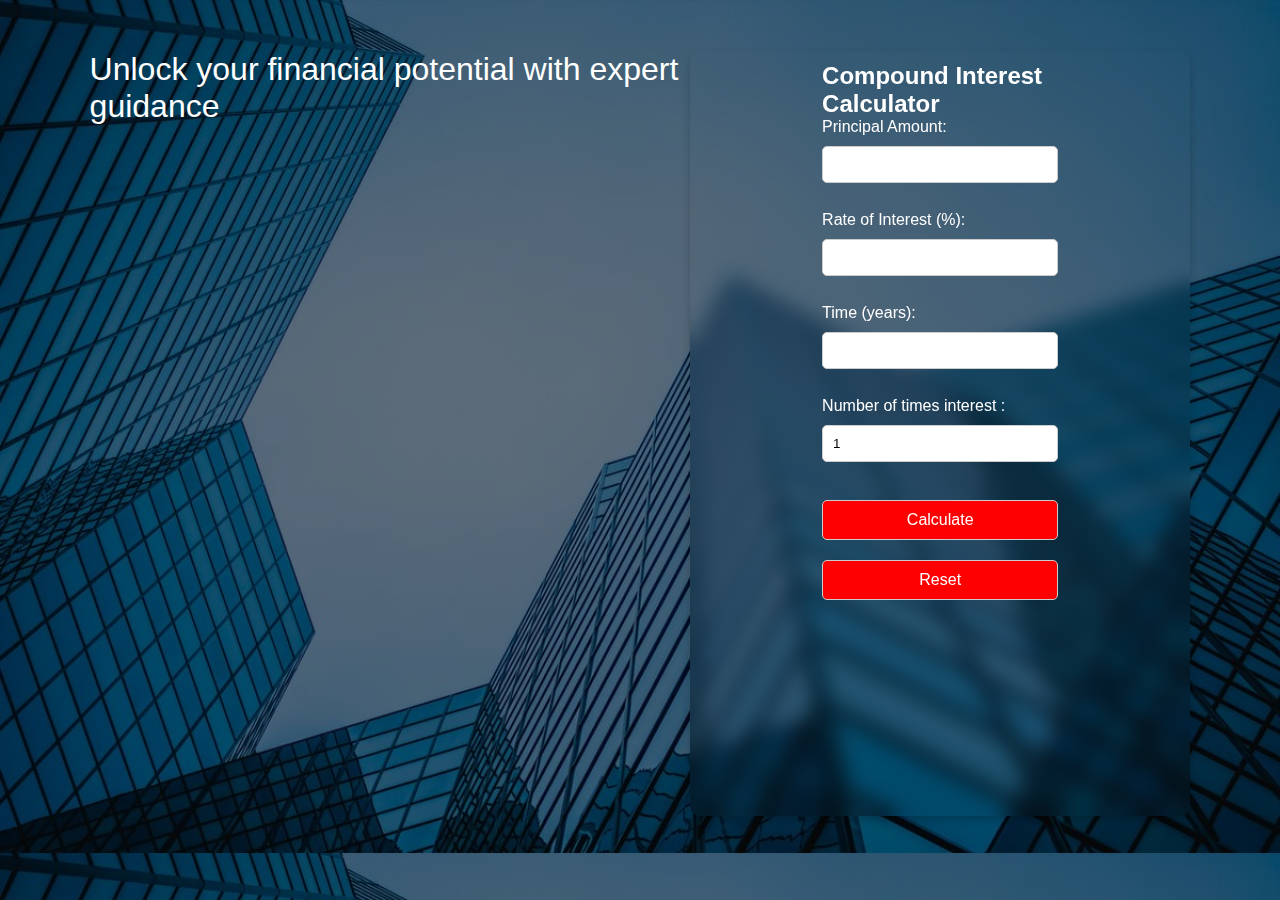
<file: compoundinterest.html>
<!DOCTYPE html>
<html lang="en">
<head>
    <link rel="stylesheet" href="compoundinterest.css">
    <meta charset="UTF-8">
    <meta name="viewport" content="width=device-width, initial-scale=1.0">
    <title>compound interest calculator</title>
</head>
<body>
    <div class="hero-section">
        <h1>Unlock your financial potential with expert guidance</h1>
    <div class="calculator">
        <h2>Compound Interest Calculator</h2>
        <form id="interestForm">
            <label for="principal">Principal Amount:</label>
            <input type="number" id="principal" name="principal" required><br><br>
            <label for="rate">Rate of Interest (%):</label>
            <input type="number" id="rate" name="rate" required>
            <br><br>
            <label for="time">Time (years):</label>
            <input type="number" id="time" name="time" required>
            <br><br>
            <label for="n">Number of times interest :</label>
            <input type="number" id="n" name="n" value="1" required>
            <br><br>
            <button type="button" onclick="calculateInterest()">Calculate</button>
            <button type="reset" onclick="resetForm()">Reset</button>
        </form>
        <p id="result"></p>
    </div>
    </div>


    <script>
          function calculateInterest() {
            let principal = document.getElementById("principal").value;
            let rate = document.getElementById("rate").value / 100;
            let time = document.getElementById("time").value;
            let n = document.getElementById("n").value;
            let result = document.getElementById("result");
            let compoundInterest = principal * (1 + rate) ** time;
            result.innerHTML = "The compound interest is: " + (compoundInterest - principal).toFixed(2);
        }
        function resetForm() {
            document.getElementById("result").innerHTML = "";
        }
    </script>
</body>
</html>
</file>
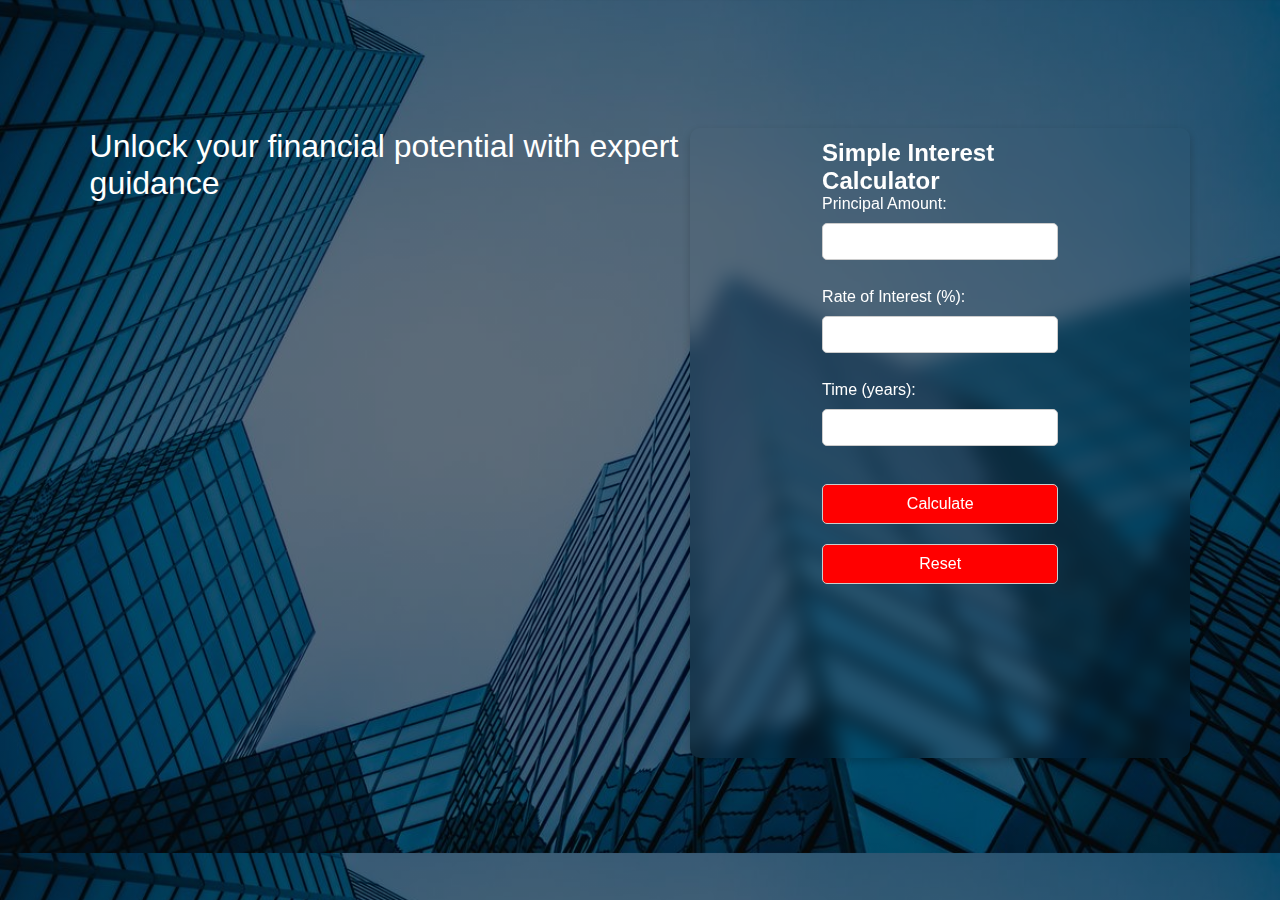
<file: simpleinterest.html>
<!DOCTYPE html>
<html lang="en">
<head>
    <link rel="stylesheet" href="simpleinterest.css">
    <meta charset="UTF-8">
    <meta name="viewport" content="width=device-width, initial-scale=1.0">
    <title>simple interest calculator</title>
</head>
<body>
    <div class="hero-section">
        <h1>Unlock your financial potential with expert guidance</h1>

    <div class="calculator">
        <h2>Simple Interest Calculator</h2>
        <form id="interestForm">
            <label for="principal">Principal Amount:</label>
            <input type="number" id="principal" name="principal" required><br><br>
            <label for="rate">Rate of Interest (%):</label>
            <input type="number" id="rate" name="rate" required>
            <br><br>
            <label for="time">Time (years):</label>
            <input type="number" id="time" name="time" required>
            <br><br>
            <button type="button" onclick="calculateInterest()">Calculate</button>
        </form>
        <button type="reset" onclick="resetForm()">Reset</button>
        <p id="result"></p>
    </div>
    </div>

    <script>
        function calculateInterest() {
            let principal = document.getElementById("principal").value;
            let rate = document.getElementById("rate").value;
            let time = document.getElementById("time").value;
            let result = document.getElementById("result");
            let interest = (principal * rate * time) / 100;
            result.innerHTML = "The simple interest is: " + interest;
        }
        function resetForm() {
            document.getElementById("interestForm").reset();
            document.getElementById("result").innerHTML = "";
        }
    </script>
</body>
</html>
</file>
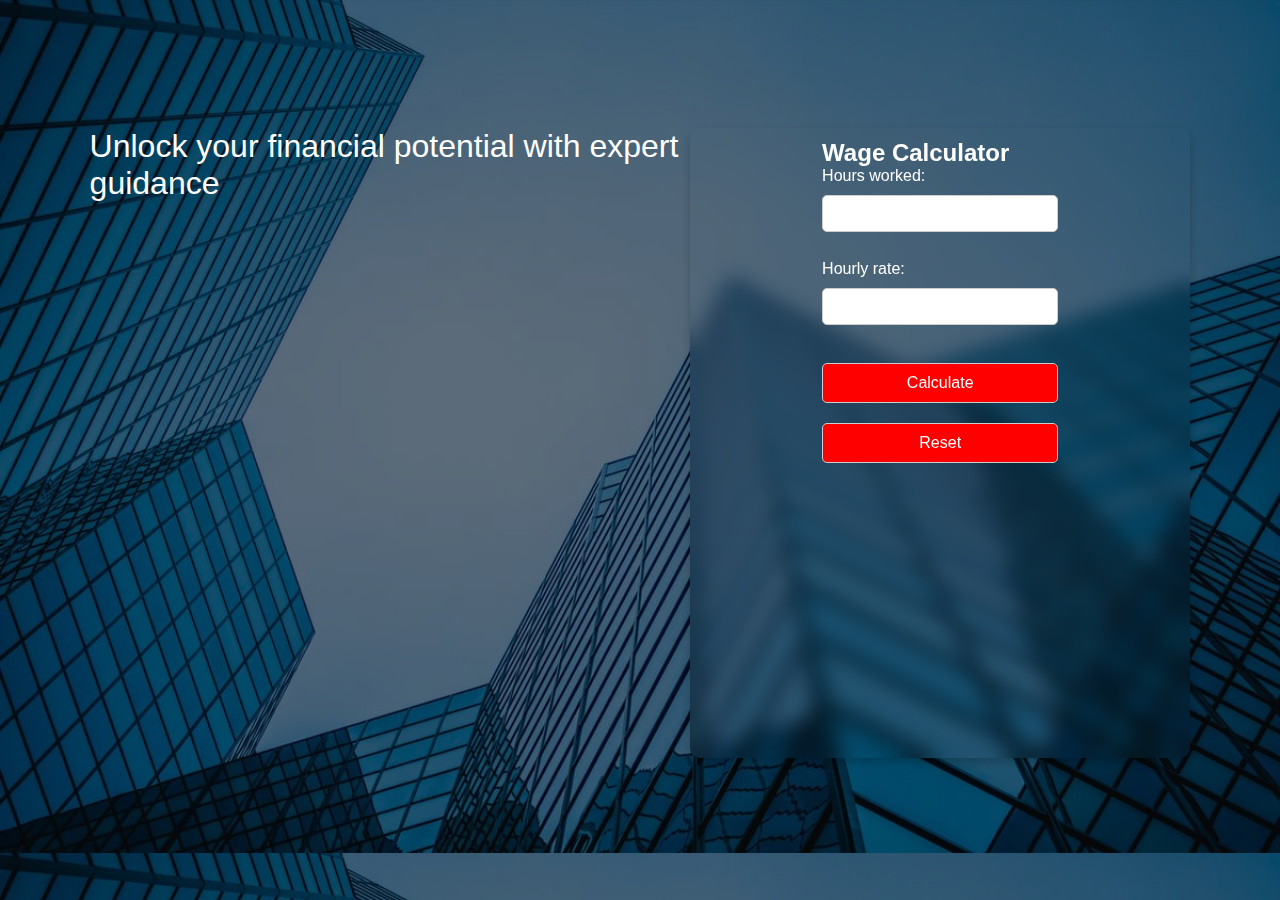
<file: wagecalc.html>
<!DOCTYPE html>
<html lang="en">
<head>
    <link rel="stylesheet" href="wagecalc.css">
    <meta charset="UTF-8">
    <meta name="viewport" content="width=device-width, initial-scale=1.0">
    <title>wage calculator</title>
</head>
<body>
    <div class="hero-section">
        <h1>Unlock your financial potential with expert guidance</h1>
    <div class="calculator">
        <h2>Wage Calculator</h2>
        <form id="wageForm">
            <label for="hours">Hours worked:</label>
            <input type="number" id="hours" name="hours" required><br><br>
            <label for="rate">Hourly rate:</label>
            <input type="number" id="rate" name="rate" required>
            <br><br>
            <button type="button" onclick="calculateWage()">Calculate</button>
        </form>
        <button type="reset" onclick="resetForm()">Reset</button>
        <p id="result"></p>
    </div>
    </div>

    <script>
        function calculateWage() {
            let hours = document.getElementById("hours").value;
            let rate = document.getElementById("rate").value;
            let result = document.getElementById("result");
            let wage = hours * rate;
            result.innerHTML = "Your wage is: " + wage;
        }
        function resetForm() {
            document.getElementById("wageForm").reset();
            document.getElementById("result").innerHTML = "";
        }
    </script>
</body>
</html>
</file>
<file: compoundinterest.css>
*{
    padding: 0;
    margin: 0;
    box-sizing: border-box;
}
body {
    font-family: Arial, sans-serif;
    display: flex;
    justify-content: center;
    align-items: center;
    height: 100vh;
    background-color: #f0f0f0;
}
.hero-section{
    width: 100%;
    height: 100vh;
    display: flex;
    background-image: linear-gradient(rgba(0, 0, 0, 0.5), rgba(0, 0, 0, 0.5)), url('IMG_5743.JPG');
    background-size: contain;
    padding: 4% 7%;
    color: white;
}
.hero-section h1{
    font-size: 2em;
    font-weight: 500;
    margin-bottom: 20px;
}

.calculator {
    flex-basis: 50%;
    background: transparent;
    padding: 1% 12%;
    border-radius: 10px;
    box-shadow: 0 4px 8px rgba(0, 0, 0, 0.2);
    backdrop-filter: blur(10px);
    -webkit-backdrop-filter: blur(10px);
    height: 85vh;
}
.calculator input, .calculator button {
    width: 100%;
    padding: 10px;
    margin: 10px 0;
    border: 1px solid #ccc;
    border-radius: 5px;
}
.calculator button {
    background-color: red;
    color: white;
    font-size: 1em;
    cursor: pointer;
}
@media (max-width:768px) {
    .calculator{
        height: 98vh;
    }
}
</file>
<file: simpleinterest.css>
*{
    padding: 0;
    margin: 0;
    box-sizing: border-box;
}
body {
    font-family: Arial, sans-serif;
    display: flex;
    justify-content: center;
    align-items: center;
    height: 100vh;
    background-color: #f0f0f0;
}
.hero-section{
    width: 100%;
    height: 100vh;
    display: flex;
    background-image: linear-gradient(rgba(0, 0, 0, 0.5), rgba(0, 0, 0, 0.5)), url('IMG_5743.JPG');
    background-size: contain;
    padding: 10% 7%;
    color: white;
}
.hero-section h1{
    font-size: 2em;
    font-weight: 500;
    margin-bottom: 20px;
}


.calculator {
    flex-basis: 50%;
    background: transparent;
    padding: 1% 12%;
    border-radius: 10px;
    box-shadow: 0 4px 8px rgba(0, 0, 0, 0.2);
    backdrop-filter: blur(10px);
    -webkit-backdrop-filter: blur(10px);
    height: 70vh;
}
.calculator input, .calculator button {
    width: 100%;
    padding: 10px;
    margin: 10px 0;
    border: 1px solid #ccc;
    border-radius: 5px;
}
.calculator button {
    background-color: red;
    color: white;
    font-size: 1em;
    cursor: pointer;
}
@media (max-width:768px) {
    .calculator{
        height: 90vh;
    }
}
</file>
<file: wagecalc.css>
*{
    padding: 0;
    margin: 0;
    box-sizing: border-box;
}
body {
    font-family: Arial, sans-serif;
    display: flex;
    justify-content: center;
    align-items: center;
    height: 100vh;
    background-color: #f0f0f0;
}
.hero-section{
    width: 100%;
    height: 100vh;
    display: flex;
    background-image: linear-gradient(rgba(0, 0, 0, 0.5), rgba(0, 0, 0, 0.5)), url('IMG_5743.JPG');
    background-size: contain;
    padding: 10% 7%;
    color: white;
}
.hero-section h1{
    font-size: 2em;
    font-weight: 500;
    margin-bottom: 20px;
}

.calculator {
    flex-basis: 50%;
    background: transparent;
    padding: 1% 12%;
    border-radius: 10px;
    box-shadow: 0 4px 8px rgba(0, 0, 0, 0.2);
    backdrop-filter: blur(10px);
    -webkit-backdrop-filter: blur(10px);
    height: 70vh;
}
.calculator input, .calculator button {
    width: 100%;
    padding: 10px;
    margin: 10px 0;
    border: 1px solid #ccc;
    border-radius: 5px;
}
.calculator button {
    background-color: red;
    color: white;
    font-size: 1em;
    cursor: pointer;
}
@media (max-width:768px) {
    .calculator{
        height: 70vh;
    }
}
</file>
